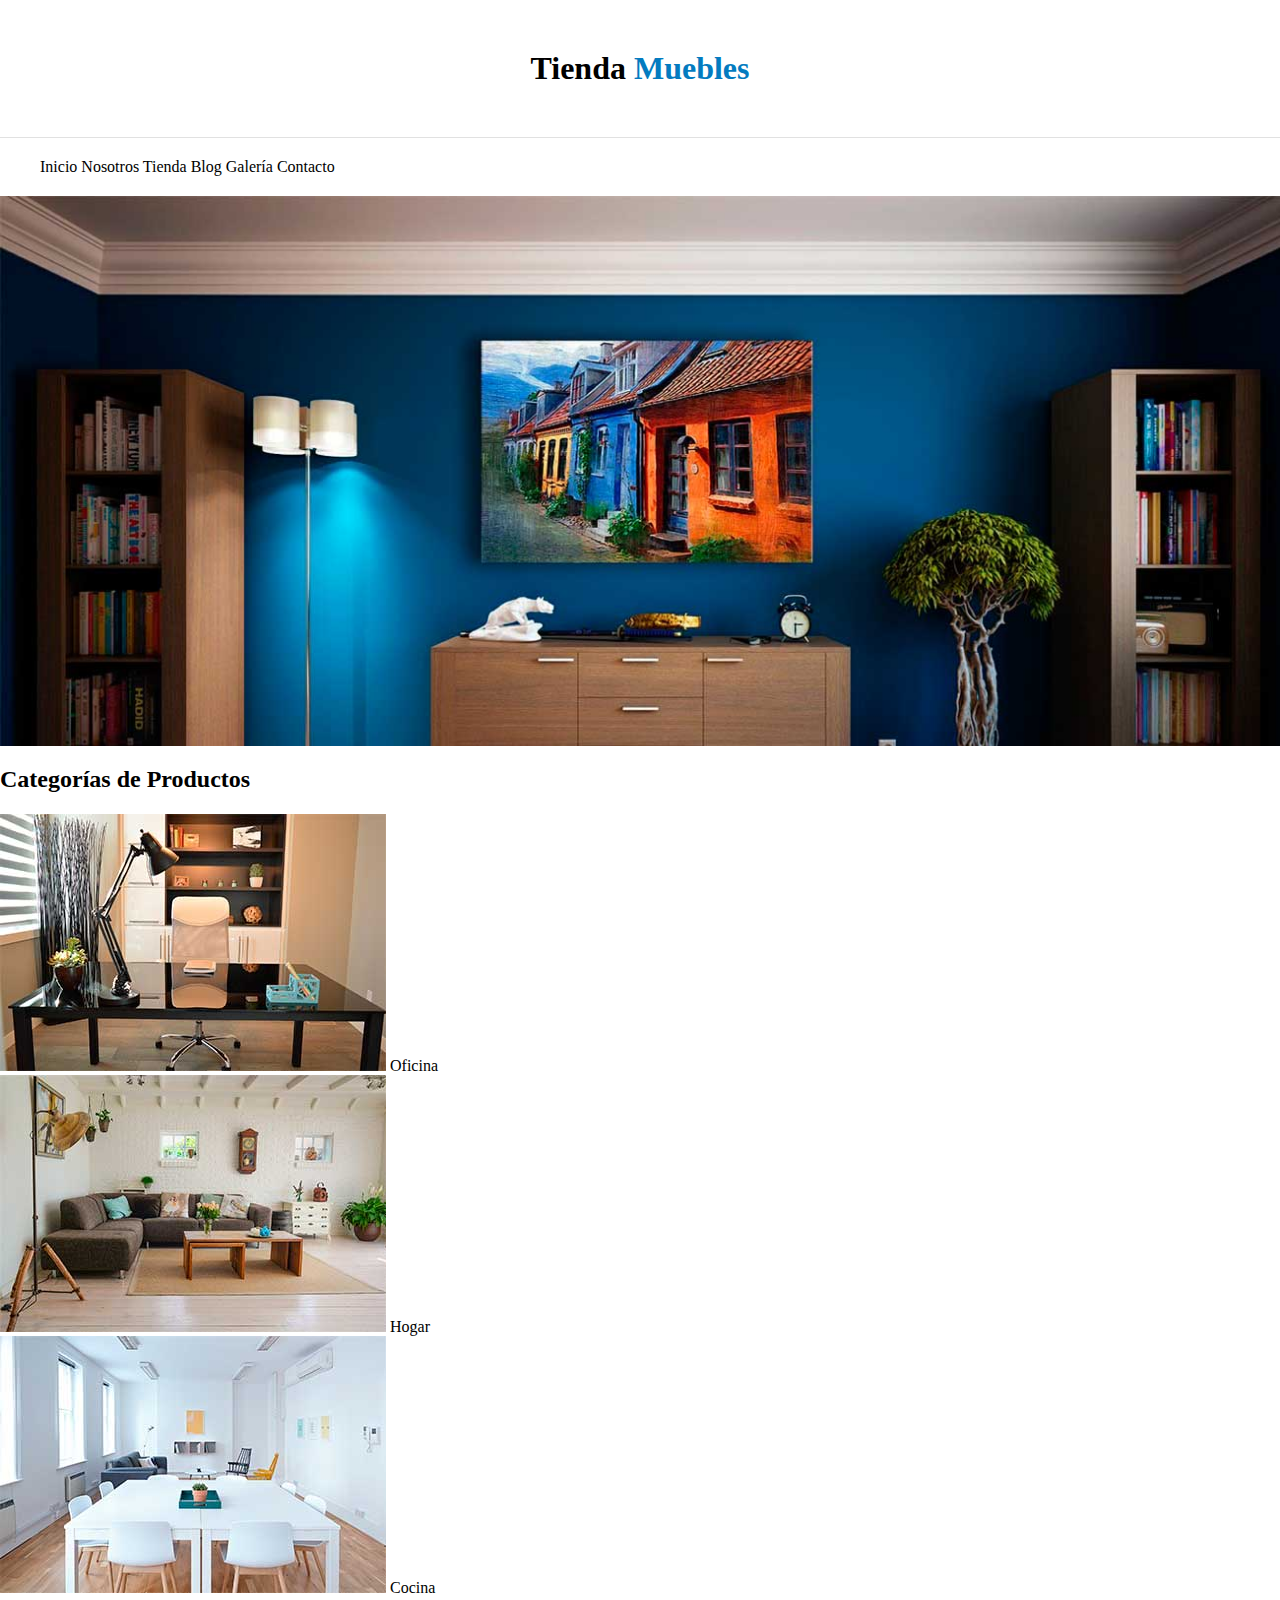
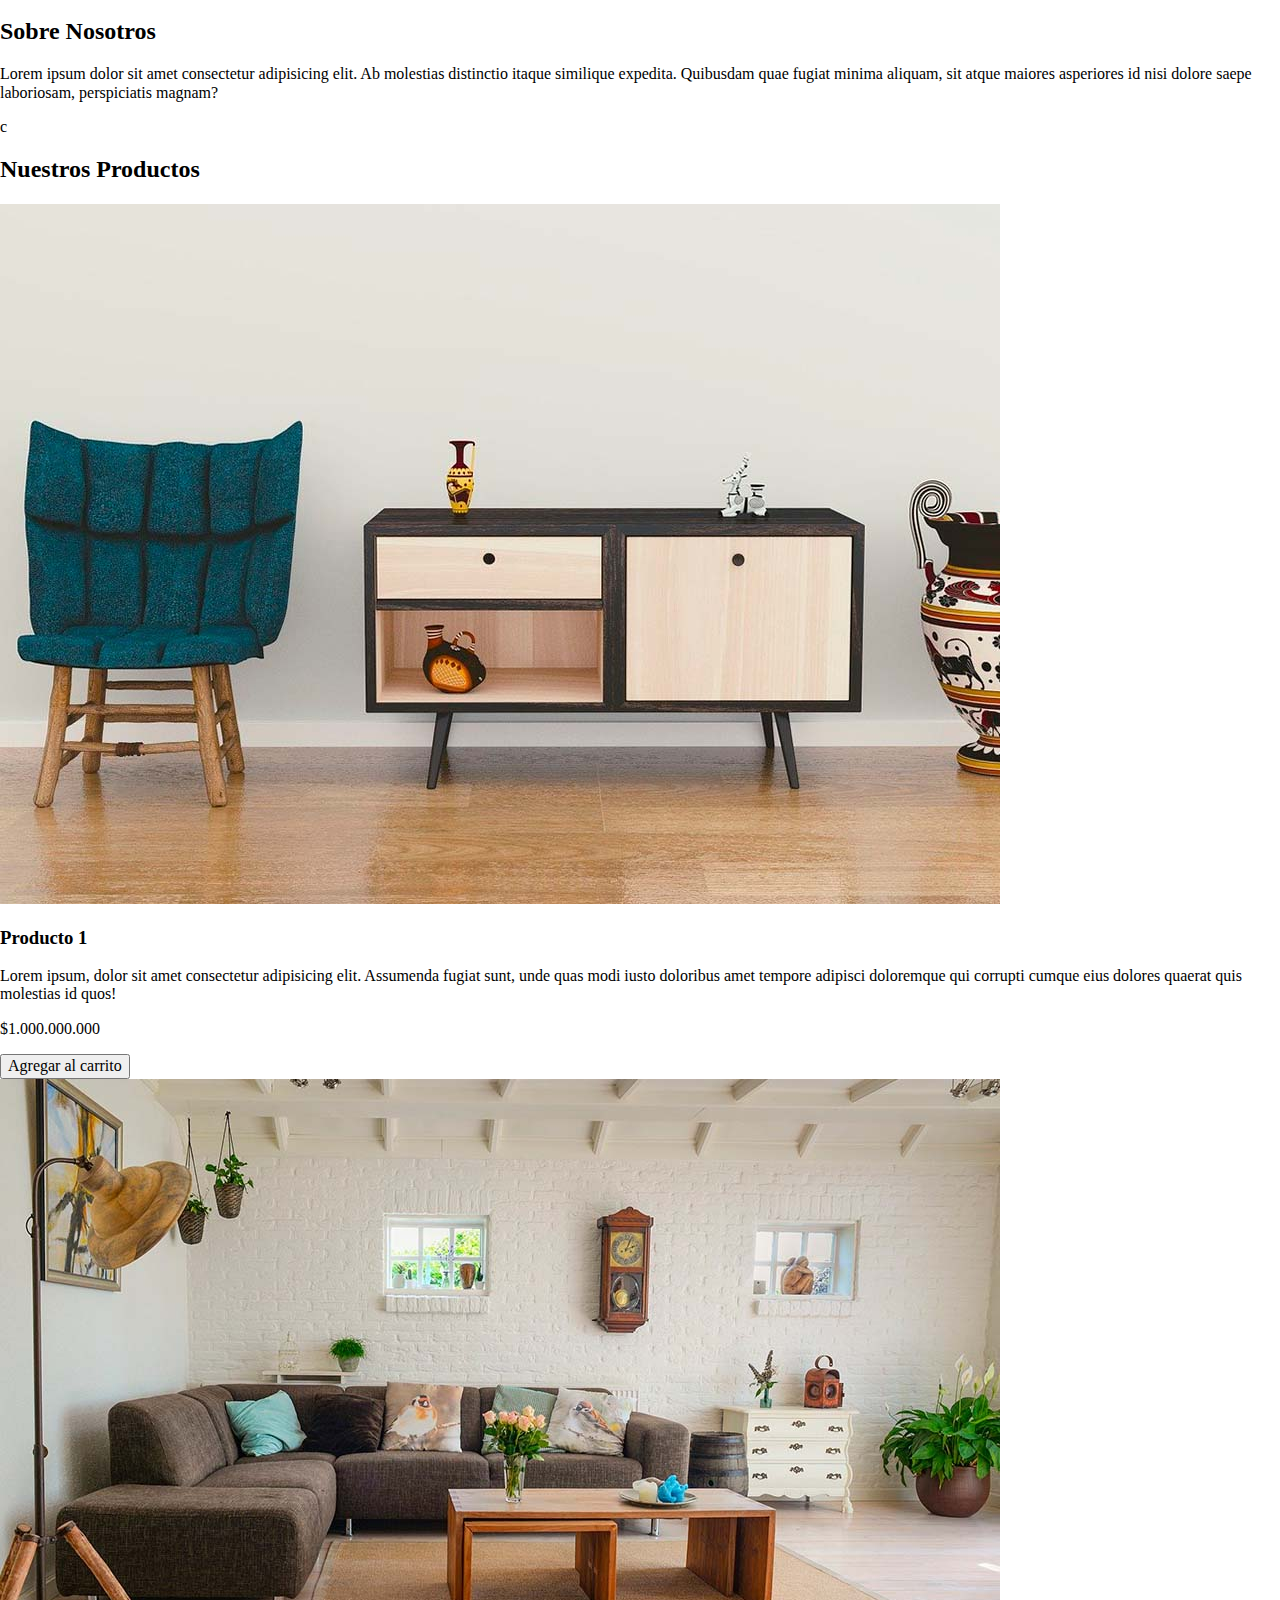
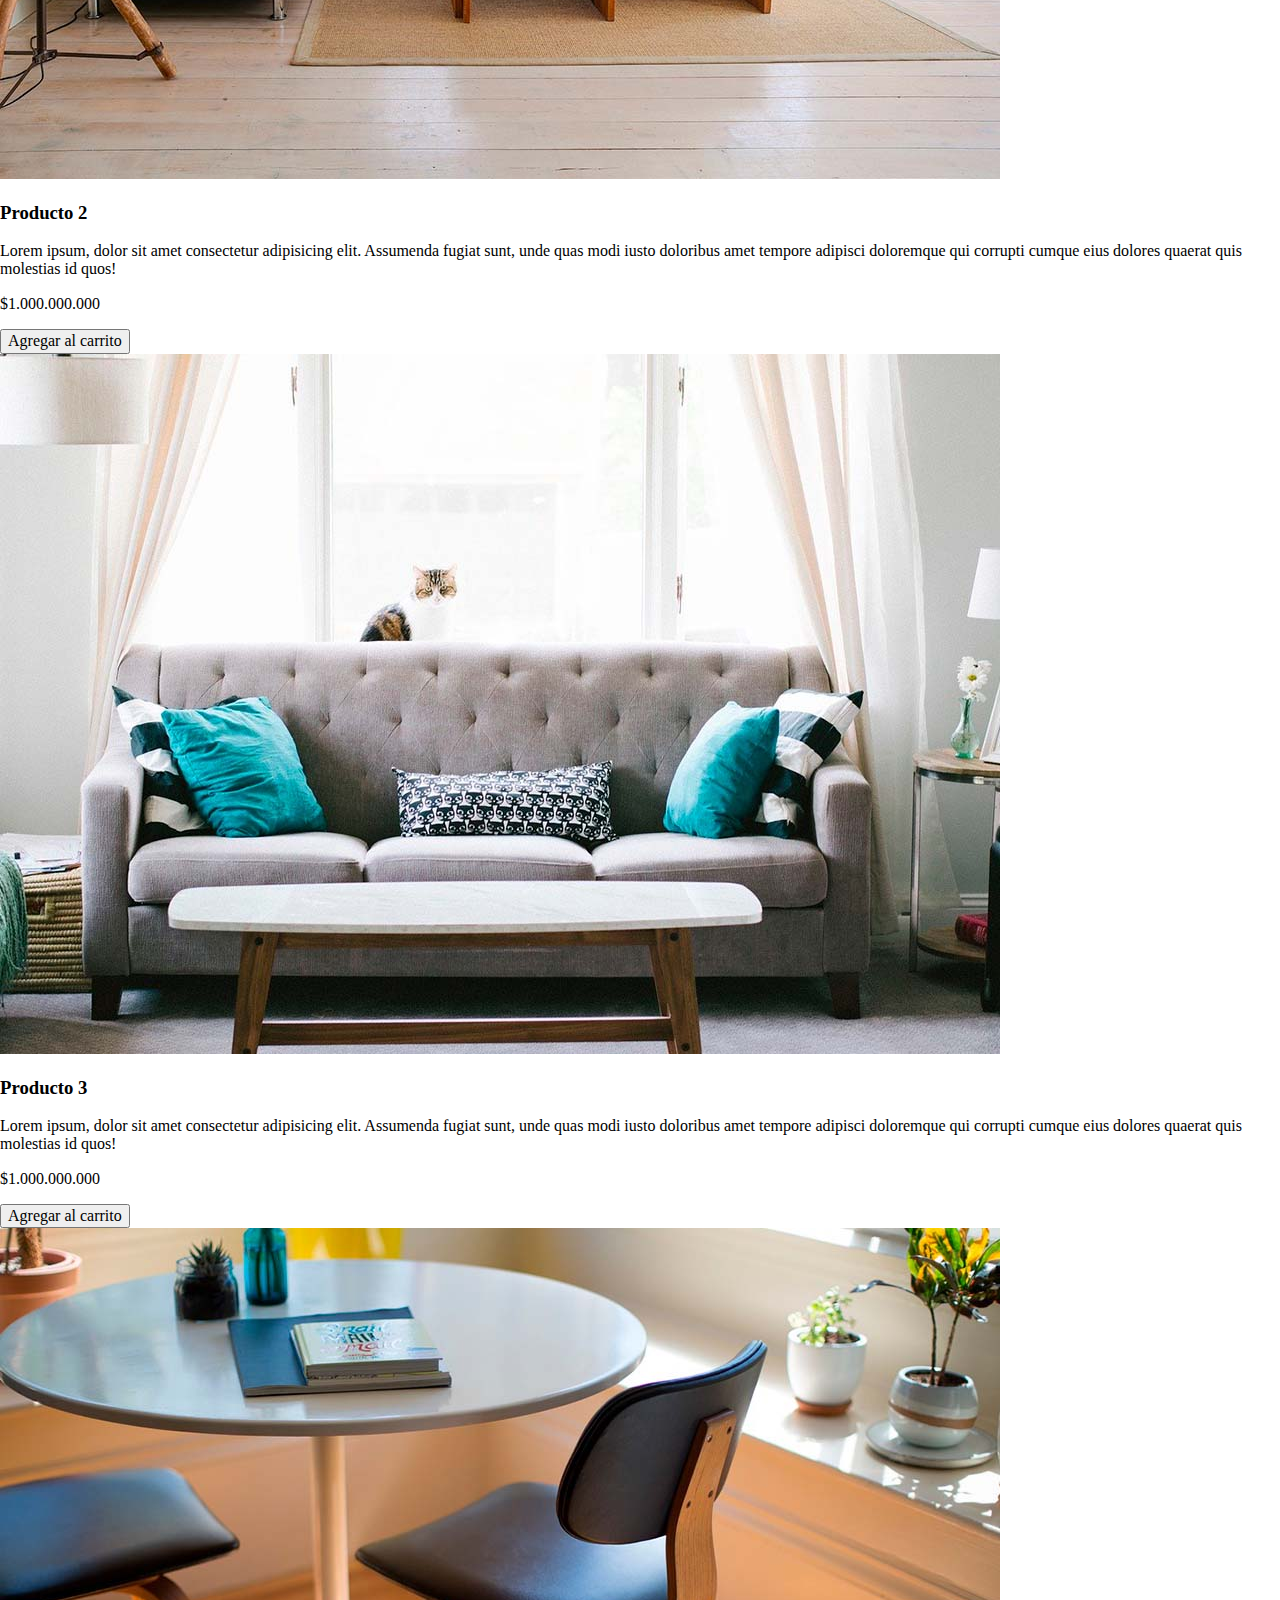
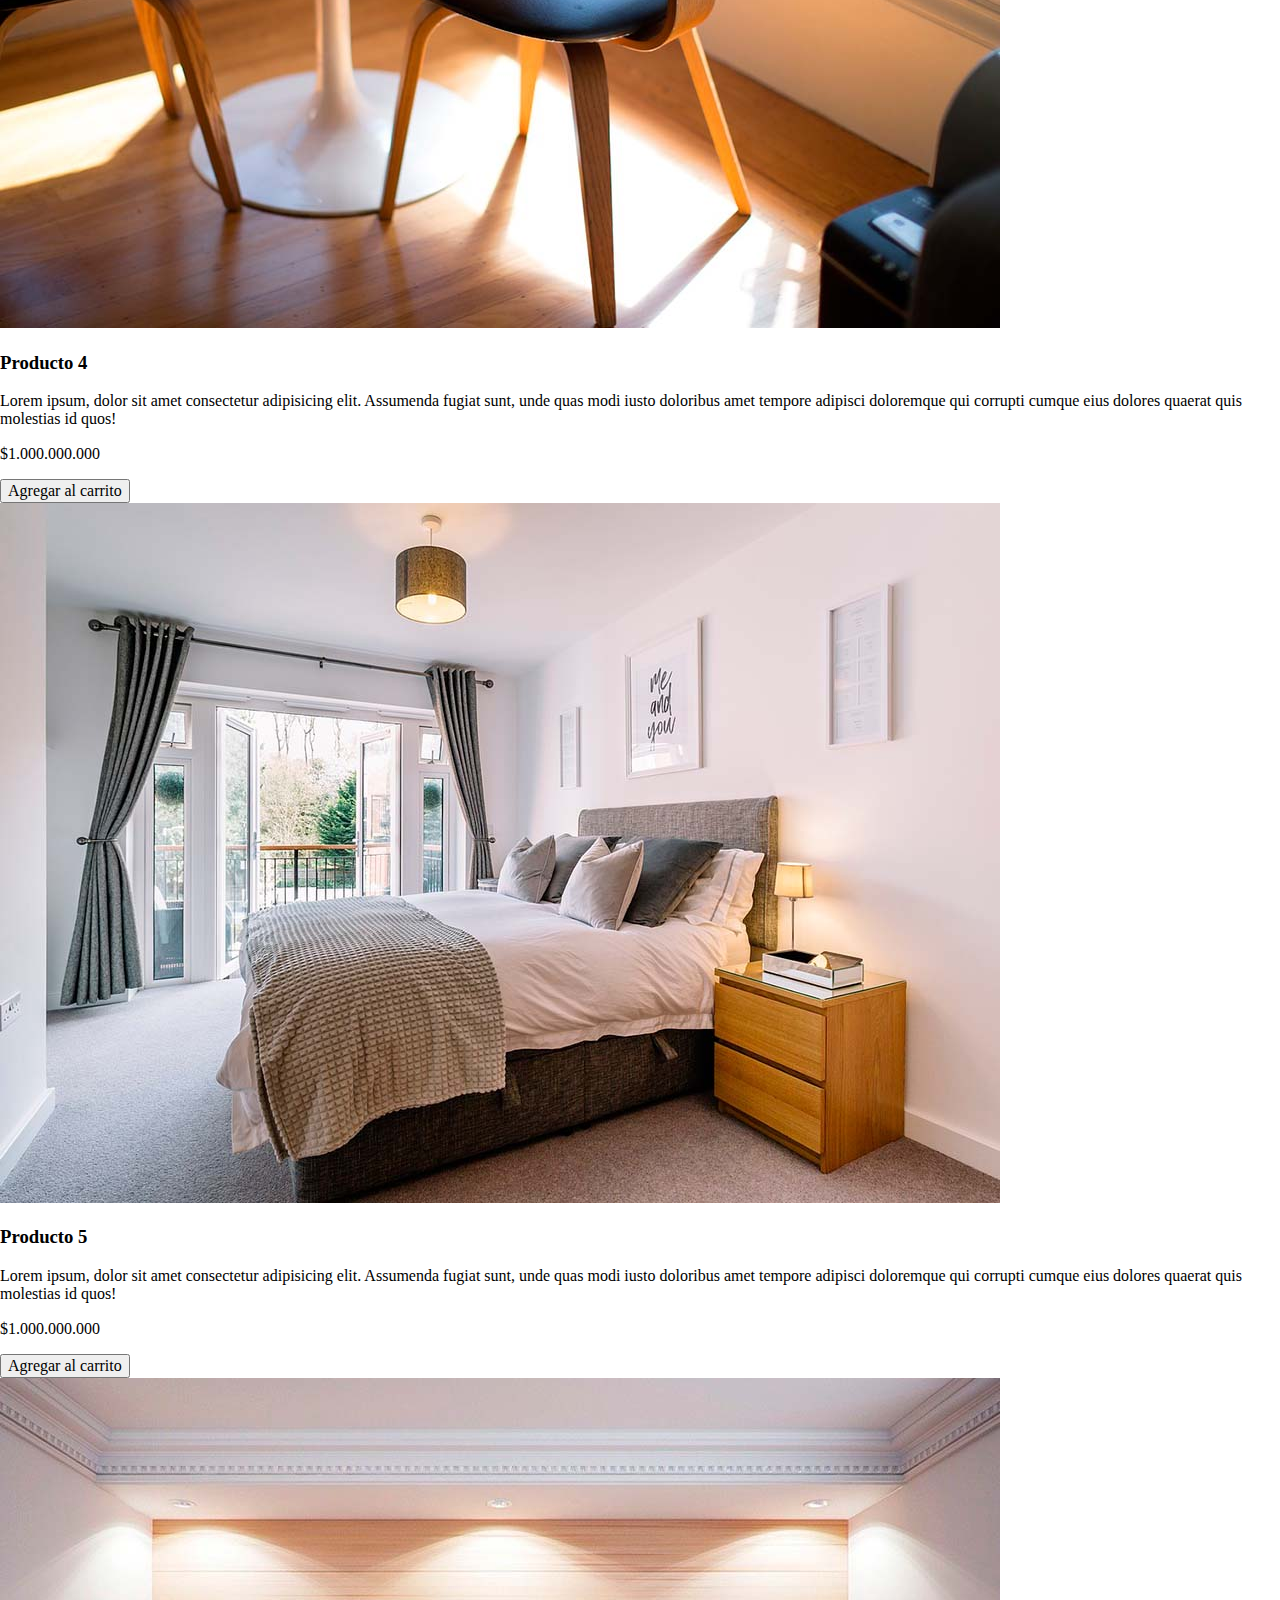
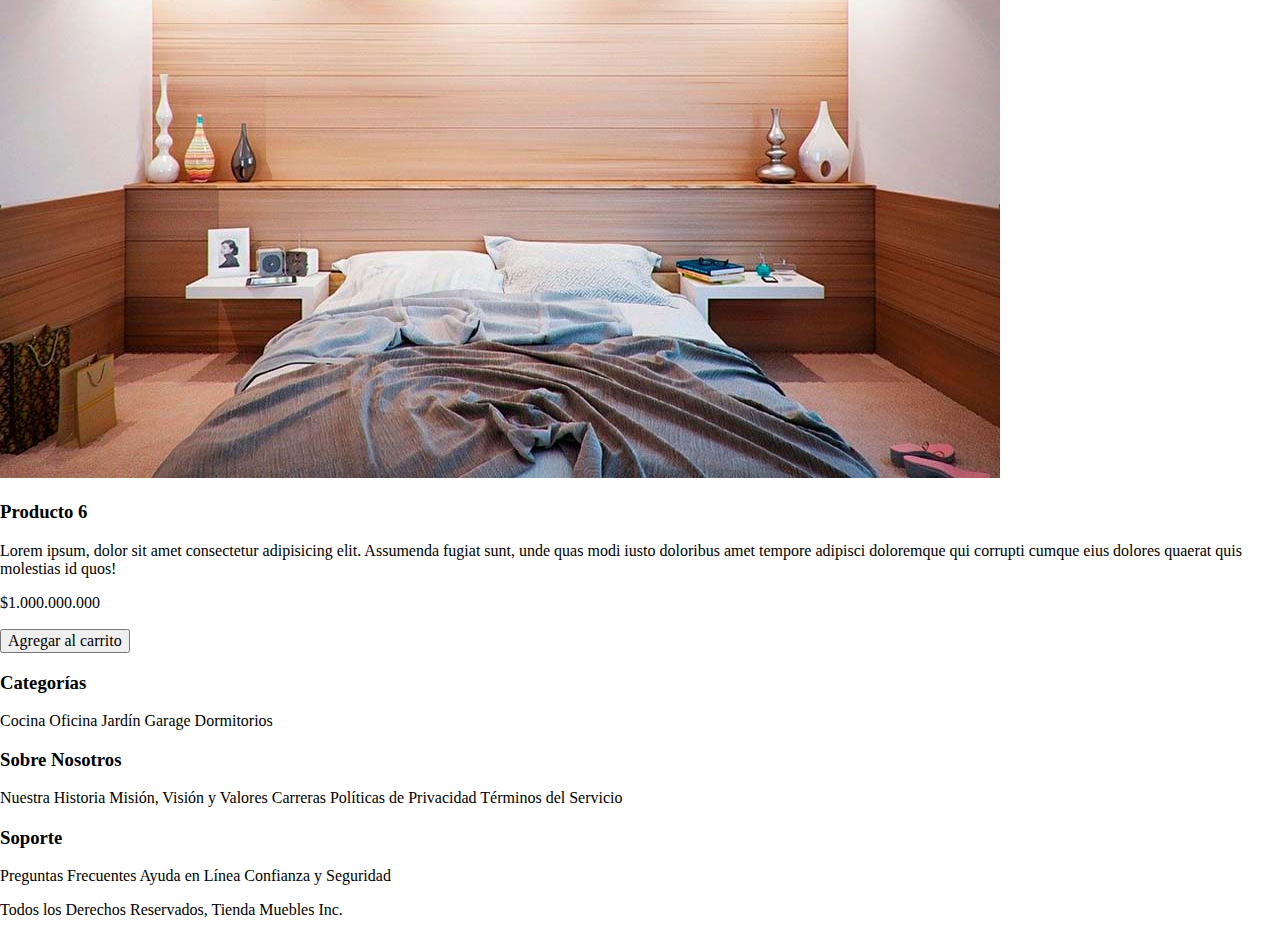
<file: index.html>
<!DOCTYPE html>
<html lang="es">
<head>
    <meta charset="UTF-8">
    <meta name="viewport" content="width=device-width, initial-scale=1.0">
    <title> Ecommerce - Home </title>
    <link rel="stylesheet" href="css/normalize.css">
    <link rel="stylesheet" href="css/app.css">
</head>
<body>

    <header class="nombre_sitio"> <!--! Cabecera de la página -->
        <H1>Tienda <span> Muebles </span></H1>
    </header>

    <div class="contenedor_navegacion">
        <nav class="navegacion_principal contenedor"> <!--! Barra de Navegación entre diferentes servicios. -->
            <a href="index.html">Inicio</a>
            <a href="nosotros.html">Nosotros</a>
            <a href="tienda.html">Tienda</a>
            <a href="blog.html">Blog</a>
            <a href="galeria.html">Galería</a>
            <a href="contacto.html">Contacto</a>
        </nav>
    </div>

    <div class="hero"></div>


    <section> <!--! Sección con las diferentes categorías de productos. -->
        <h2>Categorías de <span> Productos </span></h2>

        <div>
            <img src="img/categoria1.jpg" alt="Imagen Categoría 1">
            <a href="#">Oficina</a>
        </div>

        <div>
            <img src="img/categoria2.jpg" alt="Imagen Categoría 2">
            <a href="#">Hogar</a>
        </div>

        <div>
            <img src="img/categoria3.jpg" alt="Imagen Categoría 3">
            <a href="#">Cocina</a>
        </div>
    
    <section class="sobre_nosotros"> <!--! Sección informativa del producto.-->
        <div>
            <h2>Sobre Nosotros</h2>
            <p>Lorem ipsum dolor sit amet consectetur adipisicing elit. Ab molestias distinctio itaque similique expedita. Quibusdam quae fugiat minima aliquam, sit atque maiores asperiores id nisi dolore saepe laboriosam, perspiciatis magnam?</p>
        </div>
    </section>c


    <main> <!--! Sección principal de la página. -->
        <h2>Nuestros Productos</h2>
        <div> <!--! Contiene todos los productos dentro. -->
            <div> <!--! Contiene las imágenes del producto 1. -->
                <img src="img/producto1.jpg" alt="Imagen Producto 1">
                <div> <!--! Contiene el texto que acompañará a la imagen del producto 1. -->
                    <h3>Producto 1</h3>
                    <p>Lorem ipsum, dolor sit amet consectetur adipisicing elit. Assumenda fugiat sunt, unde quas modi iusto doloribus amet tempore adipisci doloremque qui corrupti cumque eius dolores quaerat quis molestias id quos!</p>
                    <p>$1.000.000.000</p>

                    <button type="button">
                        <a href="#">Agregar al carrito</a>
                    </button>
                </div> <!--* Info Producto. -->
            </div> <!--* Cierre apartado producto 1. -->

            <div>
                <img src="img/producto2.jpg" alt="Imagen Producto 2">
                <div>
                    <h3>Producto 2</h3>
                    <p>Lorem ipsum, dolor sit amet consectetur adipisicing elit. Assumenda fugiat sunt, unde quas modi iusto doloribus amet tempore adipisci doloremque qui corrupti cumque eius dolores quaerat quis molestias id quos!</p>
                    <p>$1.000.000.000</p>

                    <button type="button">
                        <a href="#">Agregar al carrito</a>
                    </button>
                </div> <!--* Info Producto. -->
            </div> <!--* Cierre apartado producto 2. -->

            <div>
                <img src="img/producto3.jpg" alt="Imagen Producto 3">
                <div>
                    <h3>Producto 3</h3>
                    <p>Lorem ipsum, dolor sit amet consectetur adipisicing elit. Assumenda fugiat sunt, unde quas modi iusto doloribus amet tempore adipisci doloremque qui corrupti cumque eius dolores quaerat quis molestias id quos!</p>
                    <p>$1.000.000.000</p>

                    <button type="button">
                        <a href="#">Agregar al carrito</a>
                    </button>
                </div> <!--* Info Producto. -->
            </div> <!--* Cierre apartado producto 3. -->

            <div>
                <img src="img/producto4.jpg" alt="Imagen Producto 4">
                <div>
                    <h3>Producto 4</h3>
                    <p>Lorem ipsum, dolor sit amet consectetur adipisicing elit. Assumenda fugiat sunt, unde quas modi iusto doloribus amet tempore adipisci doloremque qui corrupti cumque eius dolores quaerat quis molestias id quos!</p>
                    <p>$1.000.000.000</p>

                    <button type="button">
                        <a href="#">Agregar al carrito</a>
                    </button>
                </div> <!--* Info Producto. -->
            </div> <!--* Cierre apartado producto 4. -->

            <div>
                <img src="img/producto5.jpg" alt="Imagen Producto 5">
                <div>
                    <h3>Producto 5</h3>
                    <p>Lorem ipsum, dolor sit amet consectetur adipisicing elit. Assumenda fugiat sunt, unde quas modi iusto doloribus amet tempore adipisci doloremque qui corrupti cumque eius dolores quaerat quis molestias id quos!</p>
                    <p>$1.000.000.000</p>

                    <button type="button">
                        <a href="#">Agregar al carrito</a>
                    </button>
                </div> <!--* Info Producto. -->
            </div> <!--* Cierre apartado producto 5. -->

            <div>
                <img src="img/producto6.jpg" alt="Imagen Producto 6">
                <div>
                    <h3>Producto 6</h3>
                    <p>Lorem ipsum, dolor sit amet consectetur adipisicing elit. Assumenda fugiat sunt, unde quas modi iusto doloribus amet tempore adipisci doloremque qui corrupti cumque eius dolores quaerat quis molestias id quos!</p>
                    <p>$1.000.000.000</p>

                    <button type="button">
                        <a href="#">Agregar al carrito</a>
                    </button>
                </div> <!--* Info Producto. -->
            </div> <!--* Cierre apartado producto 6. -->
        </div>
    </main>

    <footer>
        <div>
            <h3>Categorías</h3>

            <nav>
                <a href="#">Cocina</a>
                <a href="#">Oficina</a>
                <a href="#">Jardín</a>
                <a href="#">Garage</a>
                <a href="#">Dormitorios</a>
            </nav>
        </div>

        <div>
            <h3>Sobre Nosotros</h3>
            
            <nav class="navegacion">
                <a href="#">Nuestra Historia</a>
                <a href="#">Misión, Visión y Valores</a>
                <a href="#">Carreras</a>
                <a href="#">Políticas de Privacidad</a>
                <a href="#">Términos del Servicio</a>
            </nav>
        </div>

        <div>
            <h3>Soporte</h3>

            <nav>
                <a href="#">Preguntas Frecuentes</a>
                <a href="#">Ayuda en Línea</a>
                <a href="#">Confianza y Seguridad</a>
            </nav>
        </div>


        <p>Todos los Derechos Reservados, Tienda Muebles Inc.</p>
    </footer>
</body>
</html>
</file>
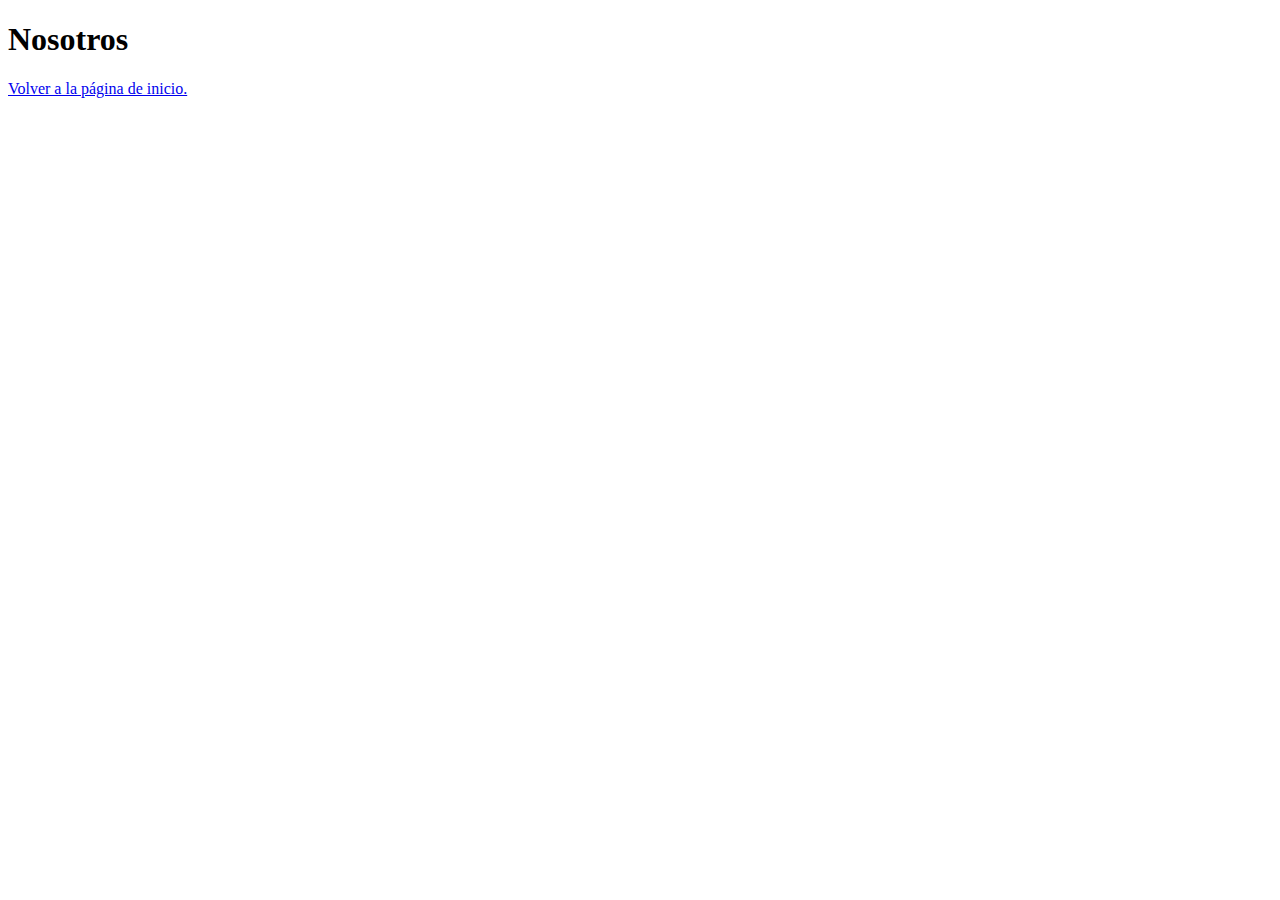
<file: nosotros.html>
<!DOCTYPE html>
<html lang="en">
<head>
    <meta charset="UTF-8">
    <meta name="viewport" content="width=device-width, initial-scale=1.0">
    <title>Página secundaria.</title>
</head>
<body>
    
    <h1>Nosotros</h1>

    <a href="index.html">Volver a la página de inicio.</a>
    
</body>
</html>
</file>
<file: css/app.css>
html {
    box-sizing: border-box;
}
*, *:before, *:after {
    box-sizing: inherit;
}

/* Selectores Globales */

a {
    text-decoration: none;
    color: #000;
}

.contenedor {
    max-width: 1200px;
    margin-top: 0;
    margin-right: auto;
    margin-bottom: 0;
    margin-left: auto;
    /* También se puede agregar así:
    margin: 0 auto; */
}

/* Header y Navegación */

.nombre_sitio {
    margin-top: 50px;
    margin-bottom: 50px;
    text-align: center;
}

.nombre_sitio span {
    color: #037bc0;
}

.contenedor_navegacion {
    border-color: #e1e1e1;
    border-top-style: solid;
    border-width: 1px;
    /* Se puede simplificar así:
    border-top: 1px solid #e1e1e1; */

}
.navegacion_principal {
    padding: 20px 0;

    /*padding-top: 20px;
    padding-right: 0px;
    padding-bottom: 20px;
    padding-left: 0px;*/
/* Se puede simplificar así:
    padding: 20px 0px 20px 0px */
}

.hero {
    background-image: url("../img/principal.jpg");
    background-repeat: no-repeat;
    height: 550px;
    background-size: cover;
}
</file>
